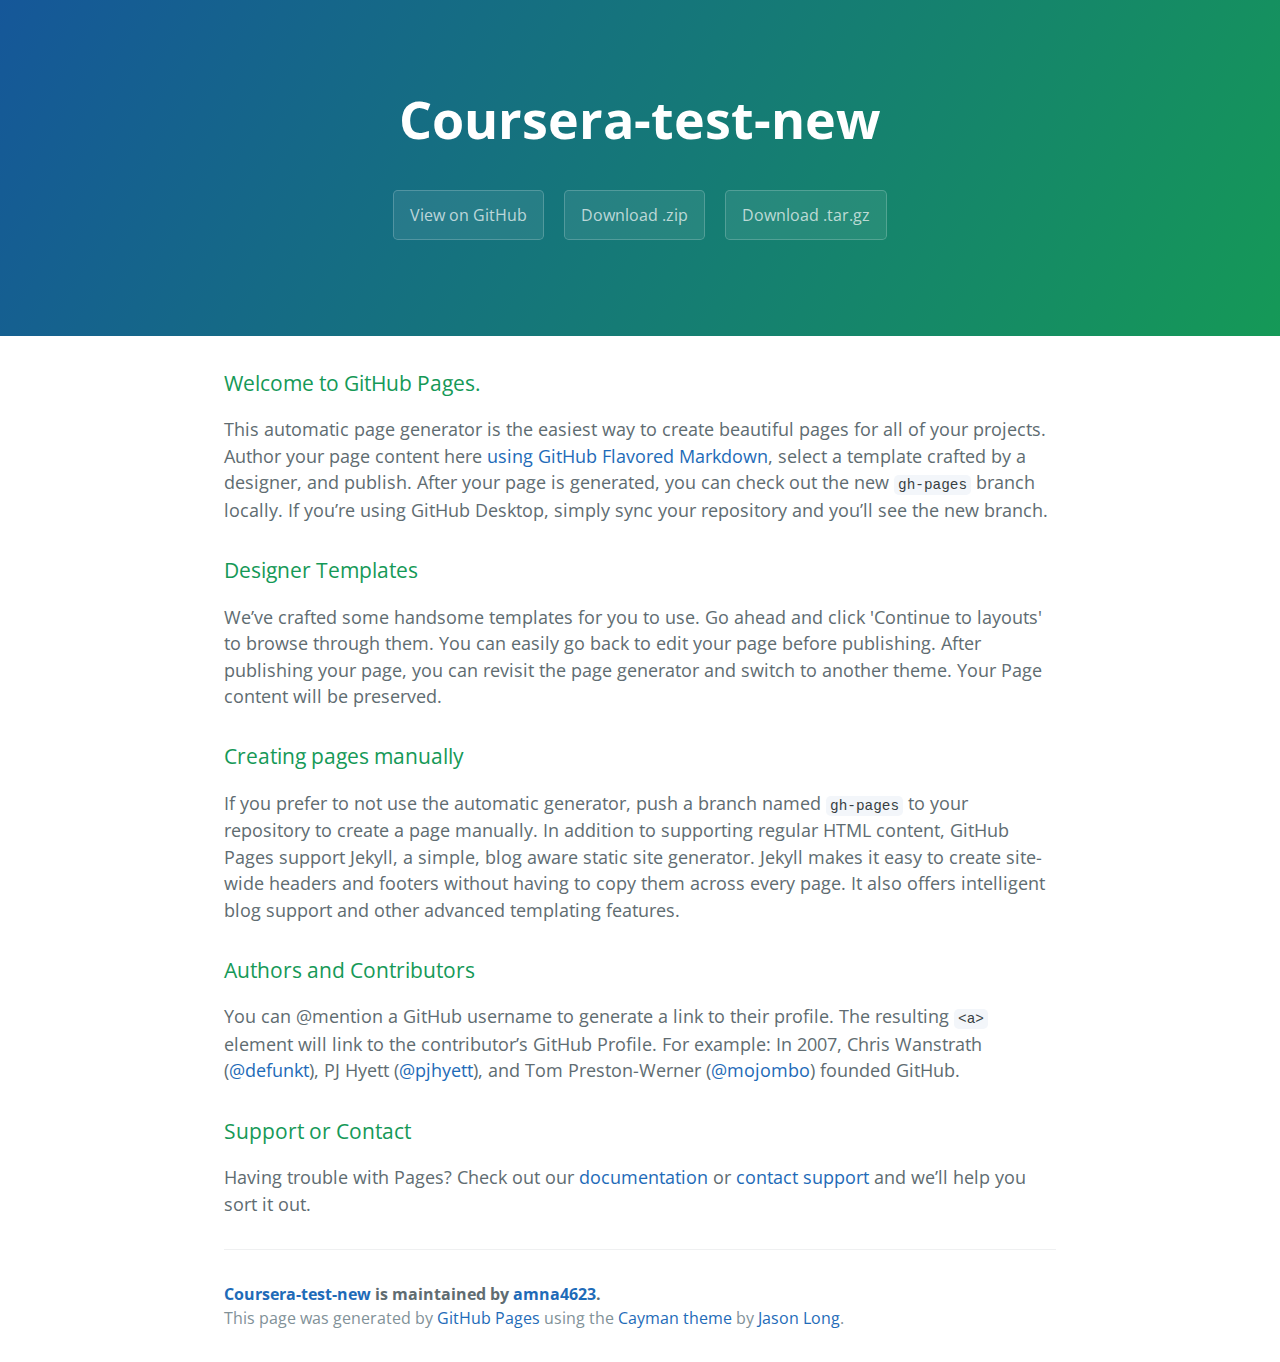
<file: index.html>
<!DOCTYPE html>
<html lang="en-us">
  <head>
    <meta charset="UTF-8">
    <title>Coursera-test-new by amna4623</title>
    <meta name="viewport" content="width=device-width, initial-scale=1">
    <link rel="stylesheet" type="text/css" href="stylesheets/normalize.css" media="screen">
    <link href='https://fonts.googleapis.com/css?family=Open+Sans:400,700' rel='stylesheet' type='text/css'>
    <link rel="stylesheet" type="text/css" href="stylesheets/stylesheet.css" media="screen">
    <link rel="stylesheet" type="text/css" href="stylesheets/github-light.css" media="screen">
  </head>
  <body>
    <section class="page-header">
      <h1 class="project-name">Coursera-test-new</h1>
      <h2 class="project-tagline"></h2>
      <a href="https://github.com/amna4623/coursera-test-new" class="btn">View on GitHub</a>
      <a href="https://github.com/amna4623/coursera-test-new/zipball/master" class="btn">Download .zip</a>
      <a href="https://github.com/amna4623/coursera-test-new/tarball/master" class="btn">Download .tar.gz</a>
    </section>

    <section class="main-content">
      <h3>
<a id="welcome-to-github-pages" class="anchor" href="#welcome-to-github-pages" aria-hidden="true"><span aria-hidden="true" class="octicon octicon-link"></span></a>Welcome to GitHub Pages.</h3>

<p>This automatic page generator is the easiest way to create beautiful pages for all of your projects. Author your page content here <a href="https://guides.github.com/features/mastering-markdown/">using GitHub Flavored Markdown</a>, select a template crafted by a designer, and publish. After your page is generated, you can check out the new <code>gh-pages</code> branch locally. If you’re using GitHub Desktop, simply sync your repository and you’ll see the new branch.</p>

<h3>
<a id="designer-templates" class="anchor" href="#designer-templates" aria-hidden="true"><span aria-hidden="true" class="octicon octicon-link"></span></a>Designer Templates</h3>

<p>We’ve crafted some handsome templates for you to use. Go ahead and click 'Continue to layouts' to browse through them. You can easily go back to edit your page before publishing. After publishing your page, you can revisit the page generator and switch to another theme. Your Page content will be preserved.</p>

<h3>
<a id="creating-pages-manually" class="anchor" href="#creating-pages-manually" aria-hidden="true"><span aria-hidden="true" class="octicon octicon-link"></span></a>Creating pages manually</h3>

<p>If you prefer to not use the automatic generator, push a branch named <code>gh-pages</code> to your repository to create a page manually. In addition to supporting regular HTML content, GitHub Pages support Jekyll, a simple, blog aware static site generator. Jekyll makes it easy to create site-wide headers and footers without having to copy them across every page. It also offers intelligent blog support and other advanced templating features.</p>

<h3>
<a id="authors-and-contributors" class="anchor" href="#authors-and-contributors" aria-hidden="true"><span aria-hidden="true" class="octicon octicon-link"></span></a>Authors and Contributors</h3>

<p>You can @mention a GitHub username to generate a link to their profile. The resulting <code>&lt;a&gt;</code> element will link to the contributor’s GitHub Profile. For example: In 2007, Chris Wanstrath (<a href="https://github.com/defunkt" class="user-mention">@defunkt</a>), PJ Hyett (<a href="https://github.com/pjhyett" class="user-mention">@pjhyett</a>), and Tom Preston-Werner (<a href="https://github.com/mojombo" class="user-mention">@mojombo</a>) founded GitHub.</p>

<h3>
<a id="support-or-contact" class="anchor" href="#support-or-contact" aria-hidden="true"><span aria-hidden="true" class="octicon octicon-link"></span></a>Support or Contact</h3>

<p>Having trouble with Pages? Check out our <a href="https://help.github.com/pages">documentation</a> or <a href="https://github.com/contact">contact support</a> and we’ll help you sort it out.</p>

      <footer class="site-footer">
        <span class="site-footer-owner"><a href="https://github.com/amna4623/coursera-test-new">Coursera-test-new</a> is maintained by <a href="https://github.com/amna4623">amna4623</a>.</span>

        <span class="site-footer-credits">This page was generated by <a href="https://pages.github.com">GitHub Pages</a> using the <a href="https://github.com/jasonlong/cayman-theme">Cayman theme</a> by <a href="https://twitter.com/jasonlong">Jason Long</a>.</span>
      </footer>

    </section>

  
  </body>
</html>
</file>
<file: stylesheets/stylesheet.css>
* {
  box-sizing: border-box; }

body {
  padding: 0;
  margin: 0;
  font-family: "Open Sans", "Helvetica Neue", Helvetica, Arial, sans-serif;
  font-size: 16px;
  line-height: 1.5;
  color: #606c71; }

a {
  color: #1e6bb8;
  text-decoration: none; }
  a:hover {
    text-decoration: underline; }

.btn {
  display: inline-block;
  margin-bottom: 1rem;
  color: rgba(255, 255, 255, 0.7);
  background-color: rgba(255, 255, 255, 0.08);
  border-color: rgba(255, 255, 255, 0.2);
  border-style: solid;
  border-width: 1px;
  border-radius: 0.3rem;
  transition: color 0.2s, background-color 0.2s, border-color 0.2s; }
  .btn + .btn {
    margin-left: 1rem; }

.btn:hover {
  color: rgba(255, 255, 255, 0.8);
  text-decoration: none;
  background-color: rgba(255, 255, 255, 0.2);
  border-color: rgba(255, 255, 255, 0.3); }

@media screen and (min-width: 64em) {
  .btn {
    padding: 0.75rem 1rem; } }

@media screen and (min-width: 42em) and (max-width: 64em) {
  .btn {
    padding: 0.6rem 0.9rem;
    font-size: 0.9rem; } }

@media screen and (max-width: 42em) {
  .btn {
    display: block;
    width: 100%;
    padding: 0.75rem;
    font-size: 0.9rem; }
    .btn + .btn {
      margin-top: 1rem;
      margin-left: 0; } }

.page-header {
  color: #fff;
  text-align: center;
  background-color: #159957;
  background-image: linear-gradient(120deg, #155799, #159957); }

@media screen and (min-width: 64em) {
  .page-header {
    padding: 5rem 6rem; } }

@media screen and (min-width: 42em) and (max-width: 64em) {
  .page-header {
    padding: 3rem 4rem; } }

@media screen and (max-width: 42em) {
  .page-header {
    padding: 2rem 1rem; } }

.project-name {
  margin-top: 0;
  margin-bottom: 0.1rem; }

@media screen and (min-width: 64em) {
  .project-name {
    font-size: 3.25rem; } }

@media screen and (min-width: 42em) and (max-width: 64em) {
  .project-name {
    font-size: 2.25rem; } }

@media screen and (max-width: 42em) {
  .project-name {
    font-size: 1.75rem; } }

.project-tagline {
  margin-bottom: 2rem;
  font-weight: normal;
  opacity: 0.7; }

@media screen and (min-width: 64em) {
  .project-tagline {
    font-size: 1.25rem; } }

@media screen and (min-width: 42em) and (max-width: 64em) {
  .project-tagline {
    font-size: 1.15rem; } }

@media screen and (max-width: 42em) {
  .project-tagline {
    font-size: 1rem; } }

.main-content :first-child {
  margin-top: 0; }
.main-content img {
  max-width: 100%; }
.main-content h1, .main-content h2, .main-content h3, .main-content h4, .main-content h5, .main-content h6 {
  margin-top: 2rem;
  margin-bottom: 1rem;
  font-weight: normal;
  color: #159957; }
.main-content p {
  margin-bottom: 1em; }
.main-content code {
  padding: 2px 4px;
  font-family: Consolas, "Liberation Mono", Menlo, Courier, monospace;
  font-size: 0.9rem;
  color: #383e41;
  background-color: #f3f6fa;
  border-radius: 0.3rem; }
.main-content pre {
  padding: 0.8rem;
  margin-top: 0;
  margin-bottom: 1rem;
  font: 1rem Consolas, "Liberation Mono", Menlo, Courier, monospace;
  color: #567482;
  word-wrap: normal;
  background-color: #f3f6fa;
  border: solid 1px #dce6f0;
  border-radius: 0.3rem; }
  .main-content pre > code {
    padding: 0;
    margin: 0;
    font-size: 0.9rem;
    color: #567482;
    word-break: normal;
    white-space: pre;
    background: transparent;
    border: 0; }
.main-content .highlight {
  margin-bottom: 1rem; }
  .main-content .highlight pre {
    margin-bottom: 0;
    word-break: normal; }
.main-content .highlight pre, .main-content pre {
  padding: 0.8rem;
  overflow: auto;
  font-size: 0.9rem;
  line-height: 1.45;
  border-radius: 0.3rem; }
.main-content pre code, .main-content pre tt {
  display: inline;
  max-width: initial;
  padding: 0;
  margin: 0;
  overflow: initial;
  line-height: inherit;
  word-wrap: normal;
  background-color: transparent;
  border: 0; }
  .main-content pre code:before, .main-content pre code:after, .main-content pre tt:before, .main-content pre tt:after {
    content: normal; }
.main-content ul, .main-content ol {
  margin-top: 0; }
.main-content blockquote {
  padding: 0 1rem;
  margin-left: 0;
  color: #819198;
  border-left: 0.3rem solid #dce6f0; }
  .main-content blockquote > :first-child {
    margin-top: 0; }
  .main-content blockquote > :last-child {
    margin-bottom: 0; }
.main-content table {
  display: block;
  width: 100%;
  overflow: auto;
  word-break: normal;
  word-break: keep-all; }
  .main-content table th {
    font-weight: bold; }
  .main-content table th, .main-content table td {
    padding: 0.5rem 1rem;
    border: 1px solid #e9ebec; }
.main-content dl {
  padding: 0; }
  .main-content dl dt {
    padding: 0;
    margin-top: 1rem;
    font-size: 1rem;
    font-weight: bold; }
  .main-content dl dd {
    padding: 0;
    margin-bottom: 1rem; }
.main-content hr {
  height: 2px;
  padding: 0;
  margin: 1rem 0;
  background-color: #eff0f1;
  border: 0; }

@media screen and (min-width: 64em) {
  .main-content {
    max-width: 64rem;
    padding: 2rem 6rem;
    margin: 0 auto;
    font-size: 1.1rem; } }

@media screen and (min-width: 42em) and (max-width: 64em) {
  .main-content {
    padding: 2rem 4rem;
    font-size: 1.1rem; } }

@media screen and (max-width: 42em) {
  .main-content {
    padding: 2rem 1rem;
    font-size: 1rem; } }

.site-footer {
  padding-top: 2rem;
  margin-top: 2rem;
  border-top: solid 1px #eff0f1; }

.site-footer-owner {
  display: block;
  font-weight: bold; }

.site-footer-credits {
  color: #819198; }

@media screen and (min-width: 64em) {
  .site-footer {
    font-size: 1rem; } }

@media screen and (min-width: 42em) and (max-width: 64em) {
  .site-footer {
    font-size: 1rem; } }

@media screen and (max-width: 42em) {
  .site-footer {
    font-size: 0.9rem; } }
</file>
<file: stylesheets/github-light.css>
/*
The MIT License (MIT)

Copyright (c) 2016 GitHub, Inc.

Permission is hereby granted, free of charge, to any person obtaining a copy
of this software and associated documentation files (the "Software"), to deal
in the Software without restriction, including without limitation the rights
to use, copy, modify, merge, publish, distribute, sublicense, and/or sell
copies of the Software, and to permit persons to whom the Software is
furnished to do so, subject to the following conditions:

The above copyright notice and this permission notice shall be included in all
copies or substantial portions of the Software.

THE SOFTWARE IS PROVIDED "AS IS", WITHOUT WARRANTY OF ANY KIND, EXPRESS OR
IMPLIED, INCLUDING BUT NOT LIMITED TO THE WARRANTIES OF MERCHANTABILITY,
FITNESS FOR A PARTICULAR PURPOSE AND NONINFRINGEMENT. IN NO EVENT SHALL THE
AUTHORS OR COPYRIGHT HOLDERS BE LIABLE FOR ANY CLAIM, DAMAGES OR OTHER
LIABILITY, WHETHER IN AN ACTION OF CONTRACT, TORT OR OTHERWISE, ARISING FROM,
OUT OF OR IN CONNECTION WITH THE SOFTWARE OR THE USE OR OTHER DEALINGS IN THE
SOFTWARE.

*/

.pl-c /* comment */ {
  color: #969896;
}

.pl-c1 /* constant, variable.other.constant, support, meta.property-name, support.constant, support.variable, meta.module-reference, markup.raw, meta.diff.header */,
.pl-s .pl-v /* string variable */ {
  color: #0086b3;
}

.pl-e /* entity */,
.pl-en /* entity.name */ {
  color: #795da3;
}

.pl-smi /* variable.parameter.function, storage.modifier.package, storage.modifier.import, storage.type.java, variable.other */,
.pl-s .pl-s1 /* string source */ {
  color: #333;
}

.pl-ent /* entity.name.tag */ {
  color: #63a35c;
}

.pl-k /* keyword, storage, storage.type */ {
  color: #a71d5d;
}

.pl-s /* string */,
.pl-pds /* punctuation.definition.string, string.regexp.character-class */,
.pl-s .pl-pse .pl-s1 /* string punctuation.section.embedded source */,
.pl-sr /* string.regexp */,
.pl-sr .pl-cce /* string.regexp constant.character.escape */,
.pl-sr .pl-sre /* string.regexp source.ruby.embedded */,
.pl-sr .pl-sra /* string.regexp string.regexp.arbitrary-repitition */ {
  color: #183691;
}

.pl-v /* variable */ {
  color: #ed6a43;
}

.pl-id /* invalid.deprecated */ {
  color: #b52a1d;
}

.pl-ii /* invalid.illegal */ {
  color: #f8f8f8;
  background-color: #b52a1d;
}

.pl-sr .pl-cce /* string.regexp constant.character.escape */ {
  font-weight: bold;
  color: #63a35c;
}

.pl-ml /* markup.list */ {
  color: #693a17;
}

.pl-mh /* markup.heading */,
.pl-mh .pl-en /* markup.heading entity.name */,
.pl-ms /* meta.separator */ {
  font-weight: bold;
  color: #1d3e81;
}

.pl-mq /* markup.quote */ {
  color: #008080;
}

.pl-mi /* markup.italic */ {
  font-style: italic;
  color: #333;
}

.pl-mb /* markup.bold */ {
  font-weight: bold;
  color: #333;
}

.pl-md /* markup.deleted, meta.diff.header.from-file */ {
  color: #bd2c00;
  background-color: #ffecec;
}

.pl-mi1 /* markup.inserted, meta.diff.header.to-file */ {
  color: #55a532;
  background-color: #eaffea;
}

.pl-mdr /* meta.diff.range */ {
  font-weight: bold;
  color: #795da3;
}

.pl-mo /* meta.output */ {
  color: #1d3e81;
}
</file>
